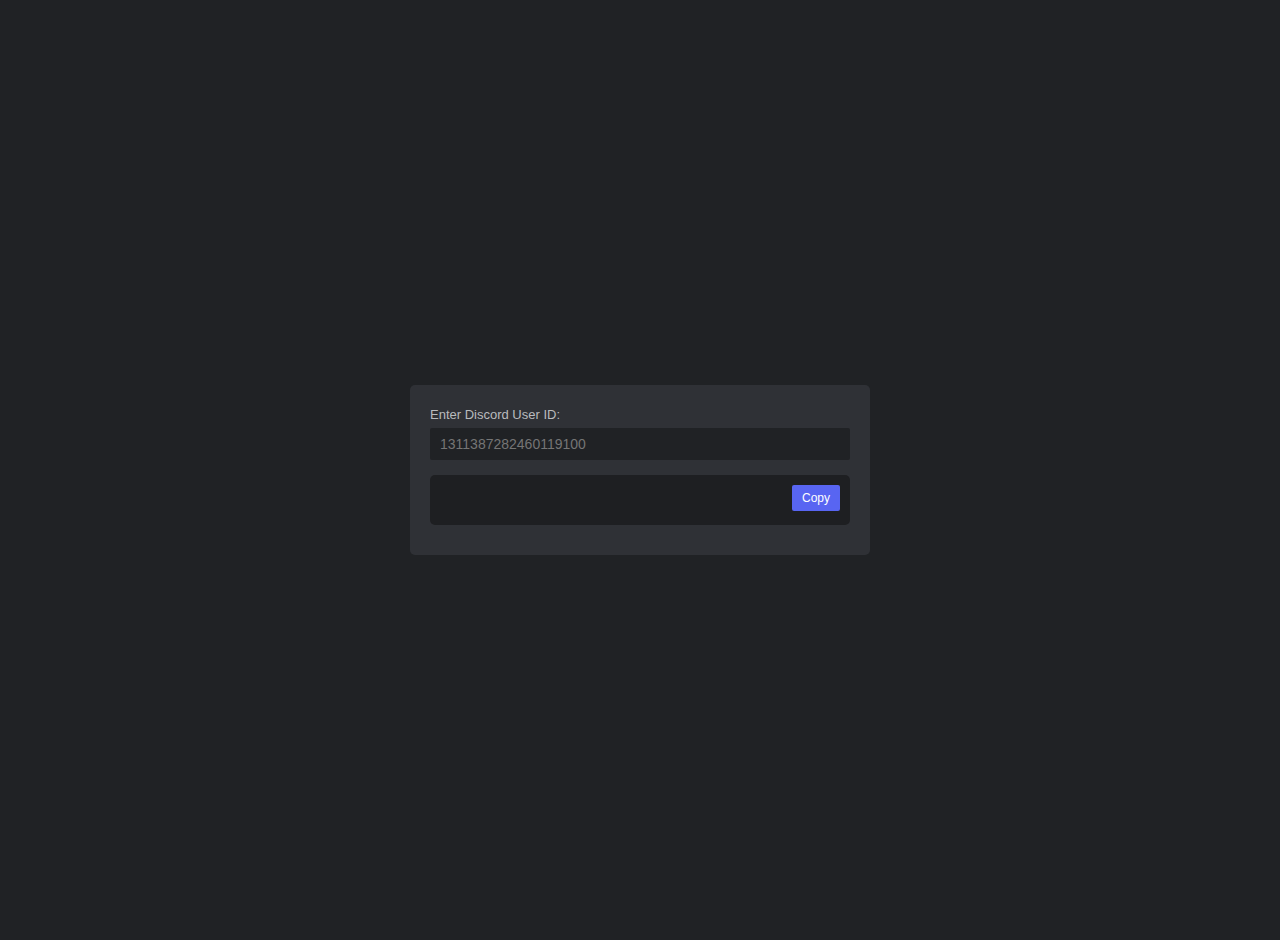
<file: discordwidget/index.html>
<!DOCTYPE html>
<html lang="en">

  <head>
    <meta charset="UTF-8">
    <title>Discord Widget Page</title>
    <link rel="stylesheet" href="./style.css">

  </head>
    
  <body>
  <html lang="en">

<head>
  <title>Discord Status</title>
</head>

<body>

  <div class="container">

    <label for="userId">Enter Discord User ID:</label>
    <input type="text" id="userId" placeholder="1311387282460119100">

    <div id="discord-status-widget" data-user-id="1311387282460119100"></div>

    <div class="embed-wrapper">
      <div class="embed-code" id="embedCode"></div>
      <button class="copy-btn" id="copyBtn">Copy</button>
    </div>
  </div>
</body>

</html>
    <script  src="./script.js"></script>

  </body>
  
</html>
</file>
<file: discordwidget/style.css>
body {
  font-family: "Segoe UI", Tahoma, Geneva, Verdana, sans-serif !important;

  background: #202225;
  display: flex;
  justify-content: center;
  align-items: center;
  min-height: 100vh;
  margin: 0;
  padding: 20px;
}

.container {
  background-color: #2f3136;
  border-radius: 5px;
  padding: 20px;
  width: 100%;
  max-width: 420px;
}

h1 {
  font-size: 20px;
  margin-bottom: 15px;
  text-align: center;
  color: #fff;
}

label {
  font-size: 13px;
  color: #b9bbbe;
}

input[type="text"] {
  width: 100%;
  padding: 8px 10px;
  margin: 5px 0 15px 0;
  border-radius: 2px;
  border: none;
  background-color: #202225;
  color: #dcddde;
  font-size: 14px;
  box-sizing: border-box;

  outline: none;
}

#discord-status-widget {
  background-color: #36393f;
  border-radius: 5px;
  padding: 10px;
  margin: 0 auto;
  margin-bottom: 15px;
  display: none;
}

.embed-wrapper {
  position: relative;
}

.embed-code {
  background-color: #1e1f22;
  border-radius: 5px;
  padding: 25px;
  font-family: monospace;
  font-size: 12px;
  color: #ffffff;
  overflow-x: auto;
  white-space: pre;
  margin-bottom: 10px;
}

.tag {
  color: #569cd6;
}
.attr {
  color: #9cdcfe;
}
.value {
  color: #ce9178;
}

button.copy-btn {
  background-color: #5865f2;
  border: none;
  padding: 6px 10px;
  border-radius: 2px;
  color: white;
  font-size: 12px;
  cursor: pointer;
  position: absolute;
  top: 10px;
  right: 10px;
  transition: background-color 0.2s;
}

button.copy-btn:hover {
  background-color: #5b6eae;
}
</file>
